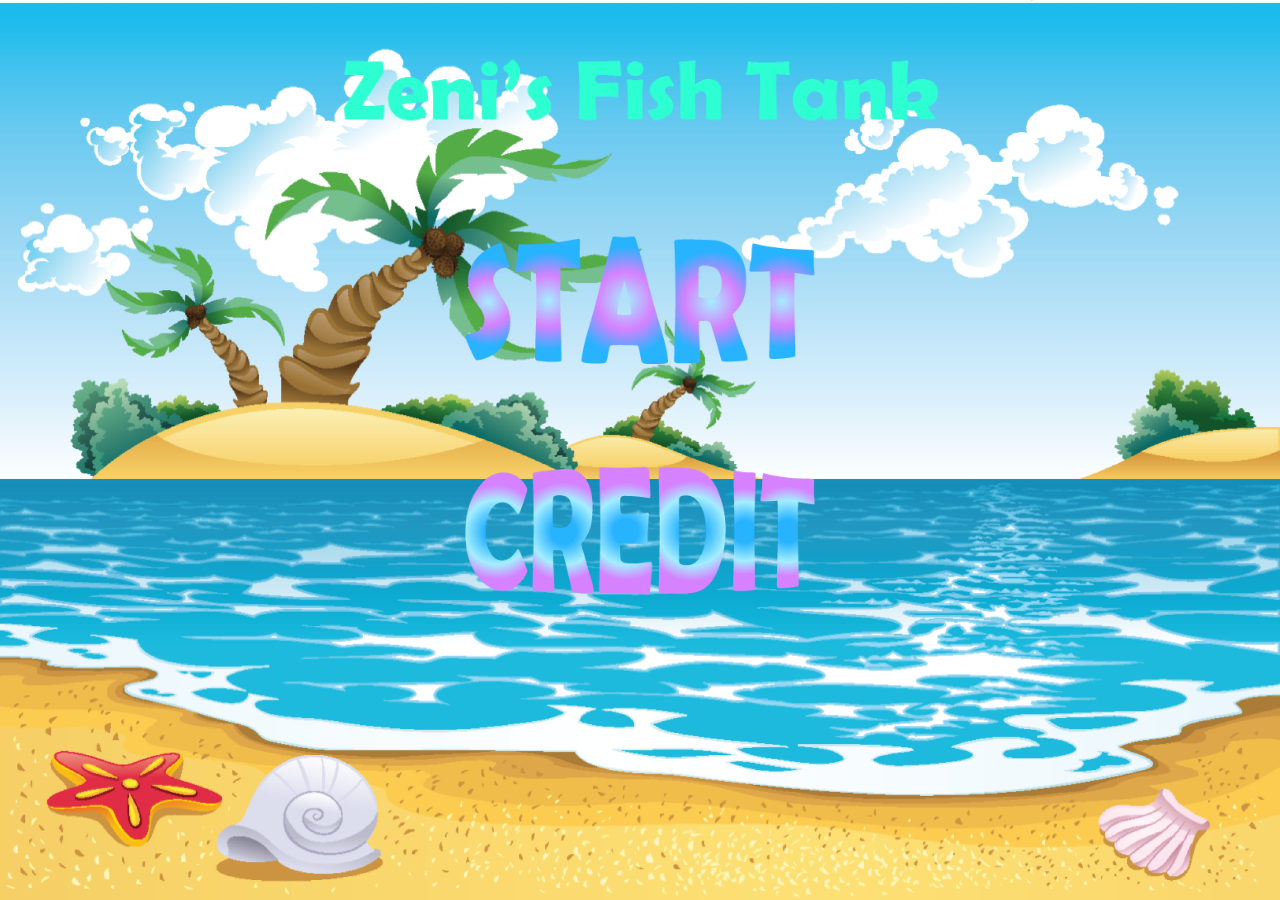
<file: index.html>
<!DOCTYPE html>
<html>
<head>
  <title>FP Grafkom tim ZENI</title>
  <meta name="viewport" content="width=device-width, initial-scale=1">
<link rel="stylesheet" href="https://stackpath.bootstrapcdn.com/bootstrap/4.3.1/css/bootstrap.min.css" integrity="sha384-ggOyR0iXCbMQv3Xipma34MD+dH/1fQ784/j6cY/iJTQUOhcWr7x9JvoRxT2MZw1T" crossorigin="anonymous">
<style>

.bg{
    background-image: url('resources/resized.png');
    background-repeat: no-repeat;
    background-attachment: fixed;
    background-size: 100% 100%;
}

.zoom {
  transition: transform .2s;
}

.zoom:hover {
  -ms-transform: scale(1.05); /* IE 9 */
  -webkit-transform: scale(1.05); /* Safari 3-8 */
  transform: scale(1.05); 
}
</style>

</head>
<body class= "bg">
<div class="text-center">
  <img src="/resources/logo_grafkom.png" style="width: 600px;" class="mt-5">
</div>
<div class="text-center mt-5 zoom">
  <a href="game.html">
      <img src="resources/start_button.png" style="width: 350px;" class="mt-5">
  </a>

</div>
<div class="text-center mt-5 zoom">
  <a href="credit.html">
      <img src="resources/credit_button.png" style="width: 350px;" class="mt-5">
  </a>

</div>
</body>
</html>
</file>
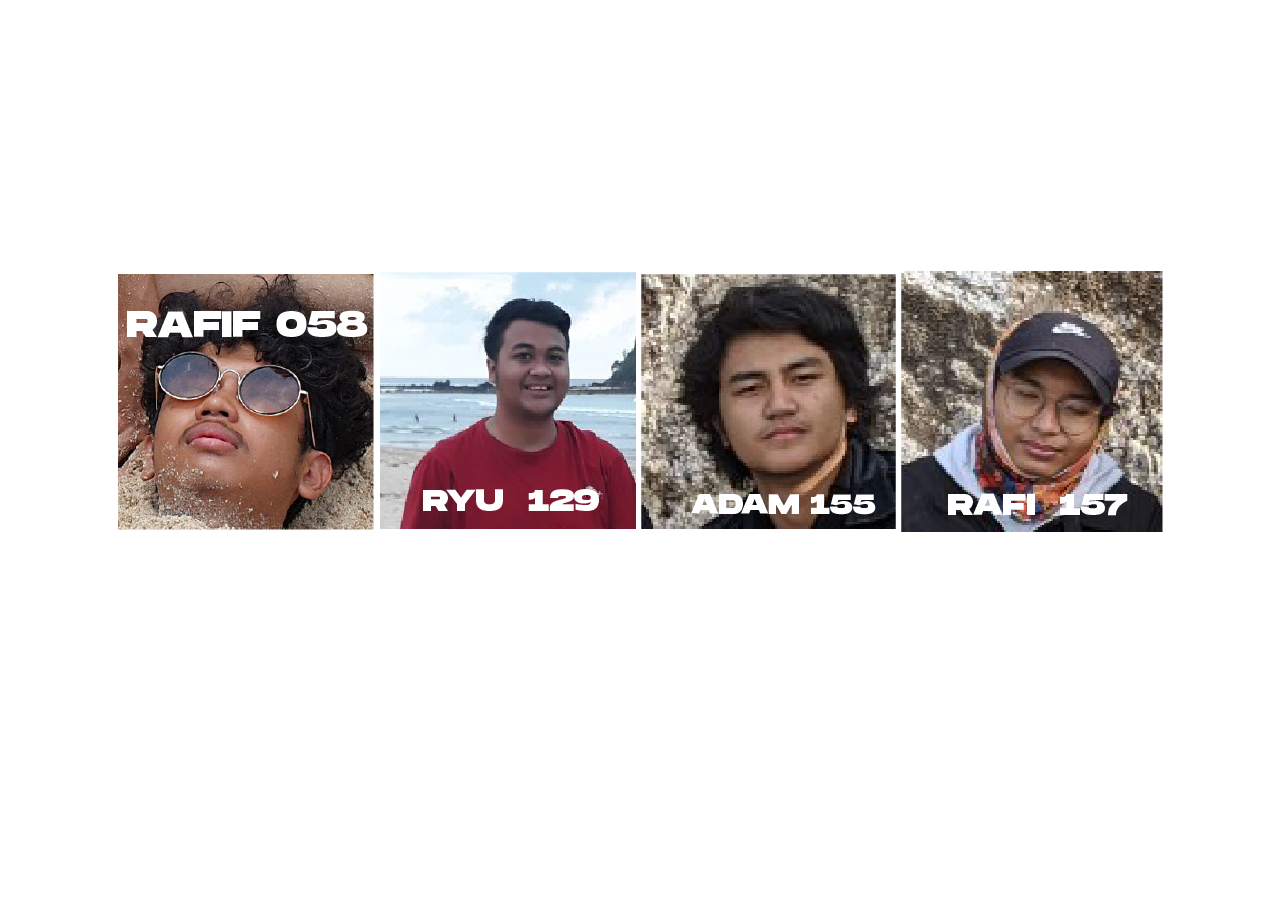
<file: credit.html>
<!DOCTYPE html>
<html>
<head>
  <title>FP Grafkom tim ZENI</title>
  <meta name="viewport" content="width=device-width, user-scalable=no, minimum-scale=1.0, maximum-scale=1.0">
  <link rel="stylesheet" href="https://stackpath.bootstrapcdn.com/bootstrap/4.3.1/css/bootstrap.min.css" integrity="sha384-ggOyR0iXCbMQv3Xipma34MD+dH/1fQ784/j6cY/iJTQUOhcWr7x9JvoRxT2MZw1T" crossorigin="anonymous">
  <script src="https://github.com/mrdoob/three.js/blob/r112/build/three.module.js"></script>
  <style>
      .cred{
        
          margin-top: 30vh;
      }

  </style>
</head>
<body>
 <div class="text-center cred">
     <img src="/resources/Asset5.png">
     <img src="/resources/Asset6.png">
     <img src="/resources/Asset7.png">
     <img src="/resources/Asset9.png">
 </div>
</body>
</html>
</file>
